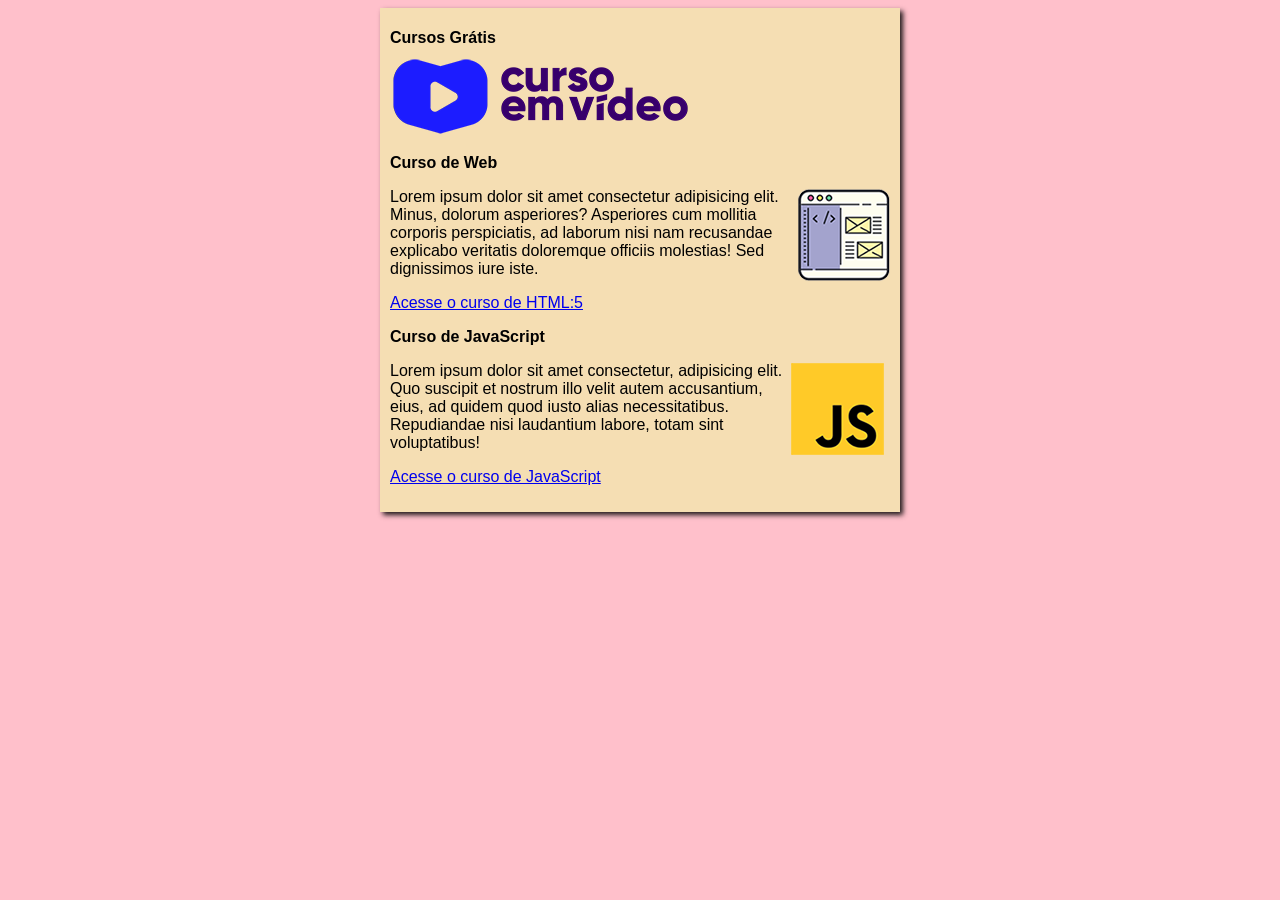
<file: index.html>
<!DOCTYPE html>
<html lang="pt-br">
<head>
    <meta charset="UTF-8">
    <meta name="viewport" content="width=device-width, initial-scale=1.0">
    <title>Curso em Vídeo</title>
    <link rel="stylesheet" href="estilos/style.css">
</head>
<body>
    <main>
        <header>
            <h1>Cursos Grátis</h1>
            <img src="imagens/curso-em-video-cor.png" alt="Curso em Vídeo">
        </header>
        <article>
            <h2>Curso de Web</h2>
            <img class="lado" src="imagens/curso-html-css.png" alt="Curso HTML">
            <p>Lorem ipsum dolor sit amet consectetur adipisicing elit. Minus, dolorum asperiores? Asperiores cum mollitia corporis perspiciatis, ad laborum nisi nam recusandae explicabo veritatis doloremque officiis molestias! Sed dignissimos iure iste.</p>
            <p><a href="curso-html.html">Acesse o curso de HTML:5</a></p>
        </article>
        <article>
            <h2>Curso de JavaScript</h2>
            <img class="lado" src="imagens/curso-javascript.png" alt="Curso JavaScript">
            <p>Lorem ipsum dolor sit amet consectetur, adipisicing elit. Quo suscipit et nostrum illo velit autem accusantium, eius, ad quidem quod iusto alias necessitatibus. Repudiandae nisi laudantium labore, totam sint voluptatibus!</p>
            <p><a href="curso-js.html">Acesse o curso de JavaScript</a></p>
        </article>
    </main>
</body>
</html>
</file>
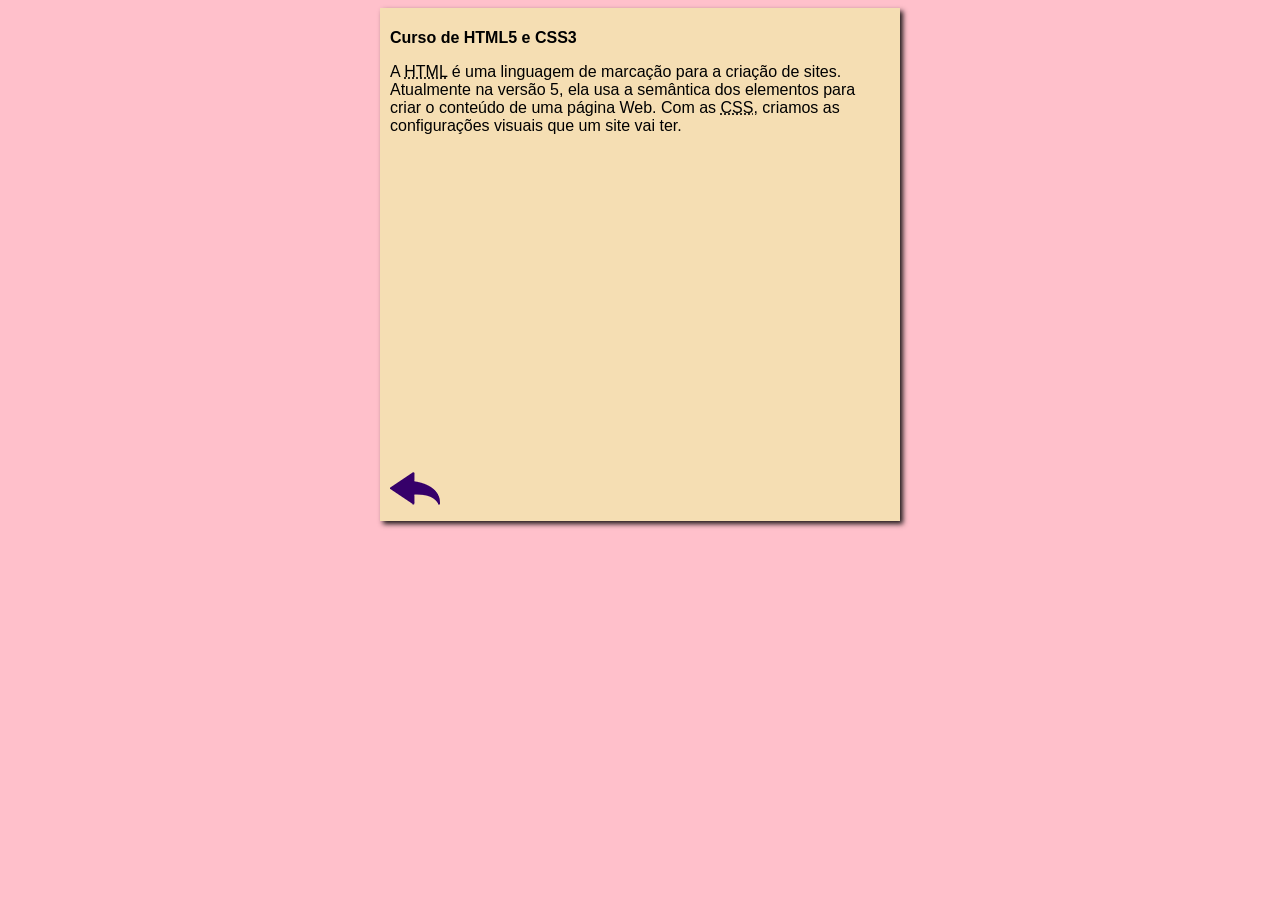
<file: curso-html.html>
<!DOCTYPE html>
<html lang="pt-br">
<head>
    <meta charset="UTF-8">
    <meta name="viewport" content="width=device-width, initial-scale=1.0">
    <title>Curso de HTML</title>
    <link rel="stylesheet" href="estilos/style.css">
</head>
<body>
    <main>
        <header>
            <h1>Curso de HTML5 e CSS3</h1>
        </header>
        <article>
            <p>A <abbr title="HyperText Markup Language">HTML</abbr> é uma linguagem de marcação para a criação de sites. Atualmente na versão 5, ela usa a semântica dos elementos para criar o conteúdo de uma página Web. Com as <abbr title="Cascading Style Sheets">CSS</abbr>, criamos as configurações visuais que um site vai ter.</p>

            <iframe width="560" height="315" src="https://www.youtube.com/embed/riSVzwlSnhw" frameborder="0" allow="accelerometer; autoplay; encrypted-media; gyroscope; picture-in-picture" allowfullscreen></iframe>

            <a href="index.html"><img src="imagens/btn-back.png" alt="Voltar"></a>
            
        </article>
    </main>
</body>
</html>
</file>
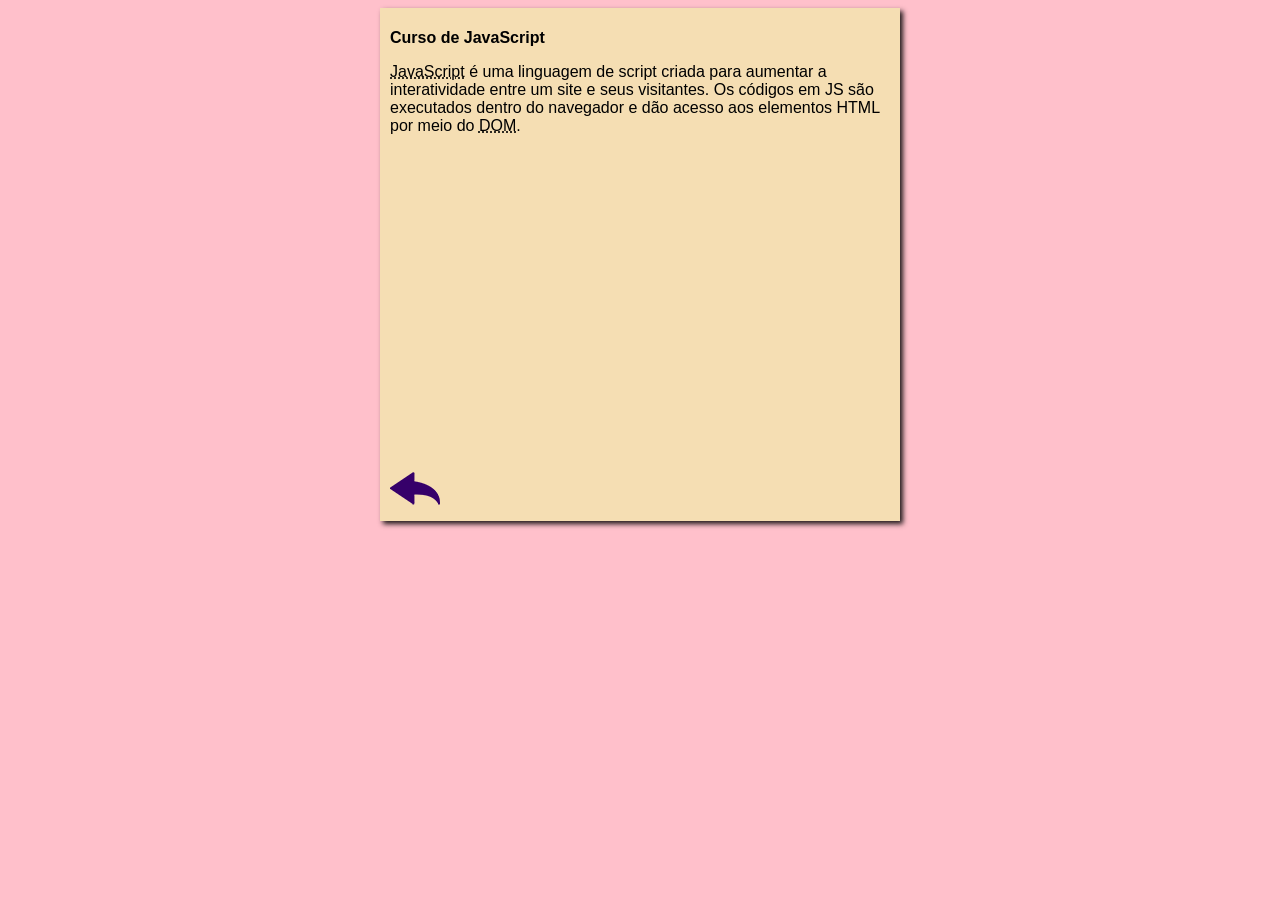
<file: curso-js.html>
<!DOCTYPE html>
<html lang="pt-br">
<head>
    <meta charset="UTF-8">
    <meta name="viewport" content="width=device-width, initial-scale=1.0">
    <title>Curso de JavaScript</title>
    <link rel="stylesheet" href="estilos/style.css">
</head>
<body>
    <main>
        <header>
            <h1>Curso de JavaScript</h1>
        </header>
        <article>
            <p><abbr title="JavaScript">JavaScript</abbr> é uma linguagem de script criada para aumentar a interatividade entre um site e seus visitantes. Os códigos em JS são executados dentro do navegador e dão acesso aos elementos HTML por meio do <abbr title="Document Object Model">DOM</abbr>.</p>

            <iframe width="560" height="315" src="https://www.youtube.com/embed/BXqUH86F-kA?si=5XzPwgFVpyZq0zLh" title="YouTube video player" frameborder="0" allow="accelerometer; autoplay; clipboard-write; encrypted-media; gyroscope; picture-in-picture; web-share" referrerpolicy="strict-origin-when-cross-origin" allowfullscreen></iframe>

            <a href="index.html"><img src="imagens/btn-back.png" alt="Voltar"></a>
        </article>
    </main>
</body>
</html>
</file>
<file: estilos/style.css>
* {
    font-family: Arial, Helvetica, sans-serif;
    font-size: 16px;
}

img.lado {
    float: right;
}

body {
    background-color: pink;
}

main {
    background-color: wheat;
    width: 500px;
    margin: auto;
    padding: 10px;
    box-shadow: 3px 3px 5px rgba(0, 0, 0, 0.877);
}
</file>
